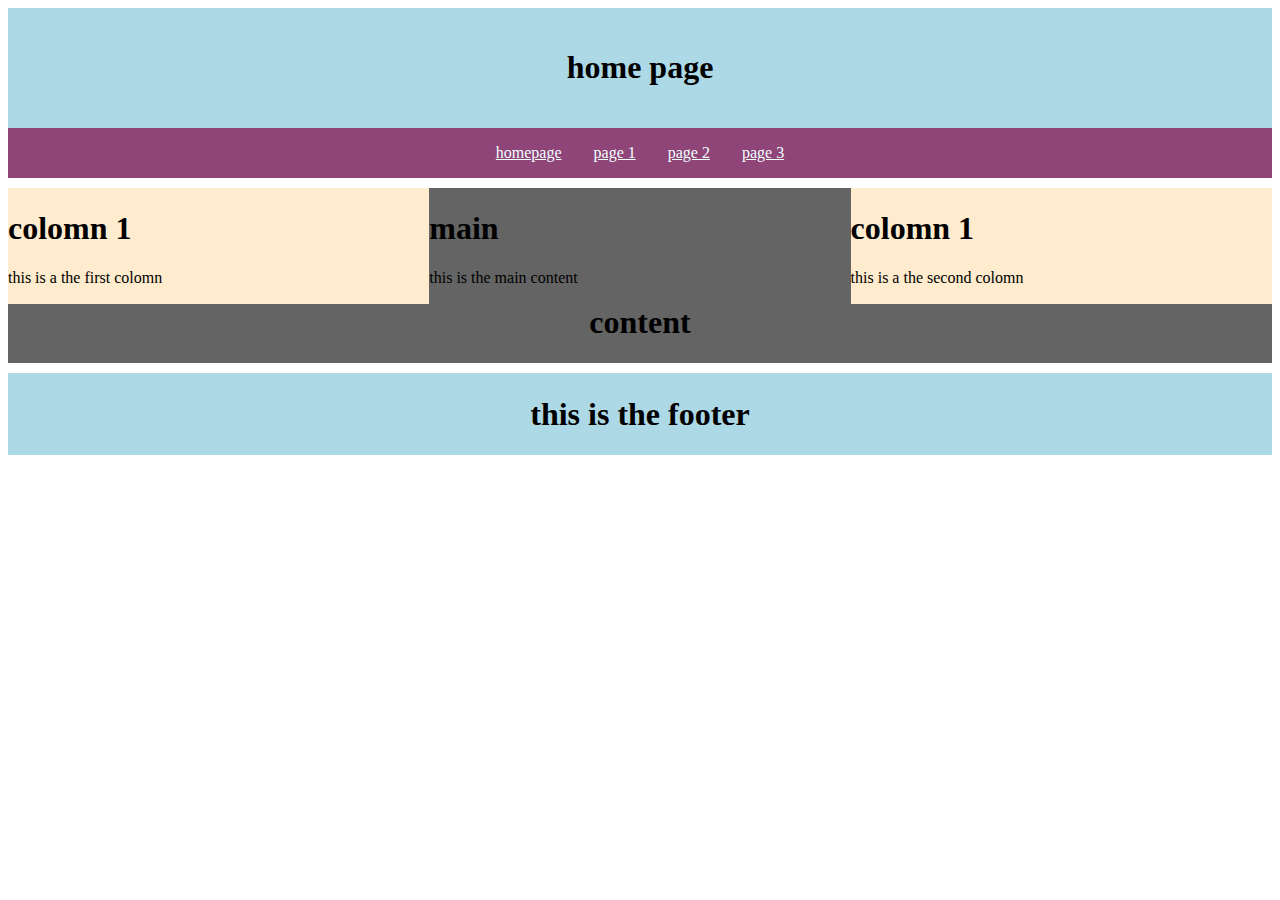
<file: example website/index.html>
<!DOCTYPE html>
<html lang="en">


    <head>
        <link rel="stylesheet"  href="style.css">
        <title>home page</title>
        <meta name="description" content="this is the deacripton">
   
       </head>

       <body>

            <header>

                <h1>home page</h1>

            </header>
            
            <nav>

                <a href="index.html"> homepage</a>
                <a href="page1.html">page 1</a>
                <a href="page2.html">page 2</a>
                <a href="page3.html">page 3</a>







            </nav>

            <div class="colomn">

                <h1>colomn 1</h1>

                <p>
                    this is a the first colomn 
                </p>

            </div>


            <main>

                <h1>main</h1>

                <p>this is the main content</p>






            </main>

            <div class="colomn">

                <h1>colomn 1</h1>

                <p>
                    this is a the second colomn 
                </p>

            </div>


            <div class="bottom">
                <h1>content </h1>
            </div>


            <footer>

                <h1>this is the footer</h1>
                
            </footer>




       </body>






























</html>
</file>
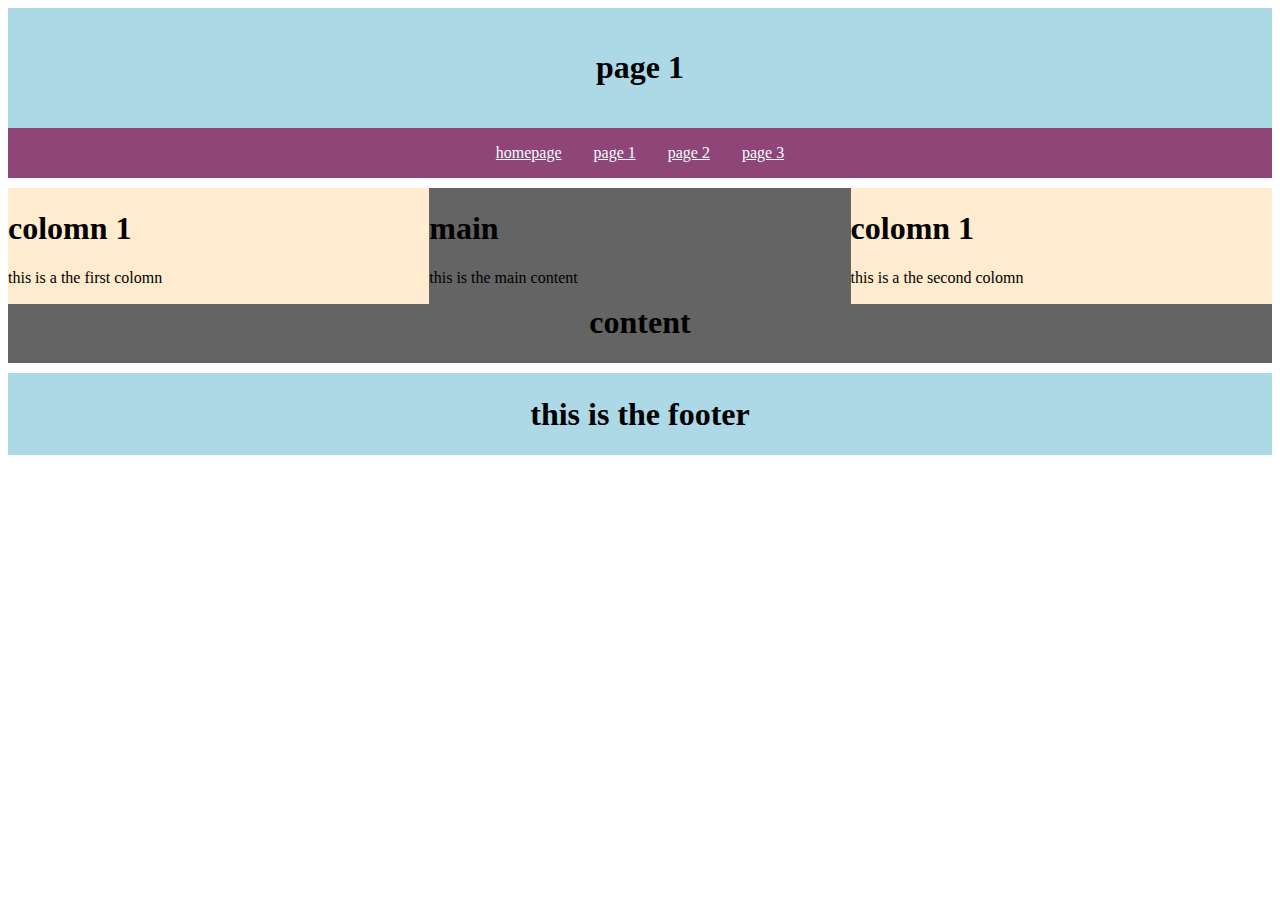
<file: example website/page1.html>
<!DOCTYPE html>
<html lang="en">


    <head>
        <link rel="stylesheet"  href="style.css">
        <title>home page</title>
        <meta name="description" content="this is the deacripton">
   
       </head>

       <body>

            <header>

                <h1>page 1</h1>

            </header>
            
            <nav>

                <a href="index.html"> homepage</a>
                <a href="page1.html">page 1</a>
                <a href="page2.html">page 2</a>
                <a href="page3.html">page 3</a>







            </nav>

            <div class="colomn">

                <h1>colomn 1</h1>

                <p>
                    this is a the first colomn 
                </p>

            </div>


            <main >

                <h1>main</h1>

                <p>this is the main content</p>






            </main>

            <div class="colomn">

                <h1>colomn 1</h1>

                <p>
                    this is a the second colomn 
                </p>

            </div>

            <div class="bottom">
                <h1>content </h1>
            </div>

            <footer>

                <h1>this is the footer</h1>
                
            </footer>




       </body>






























</html>
</file>
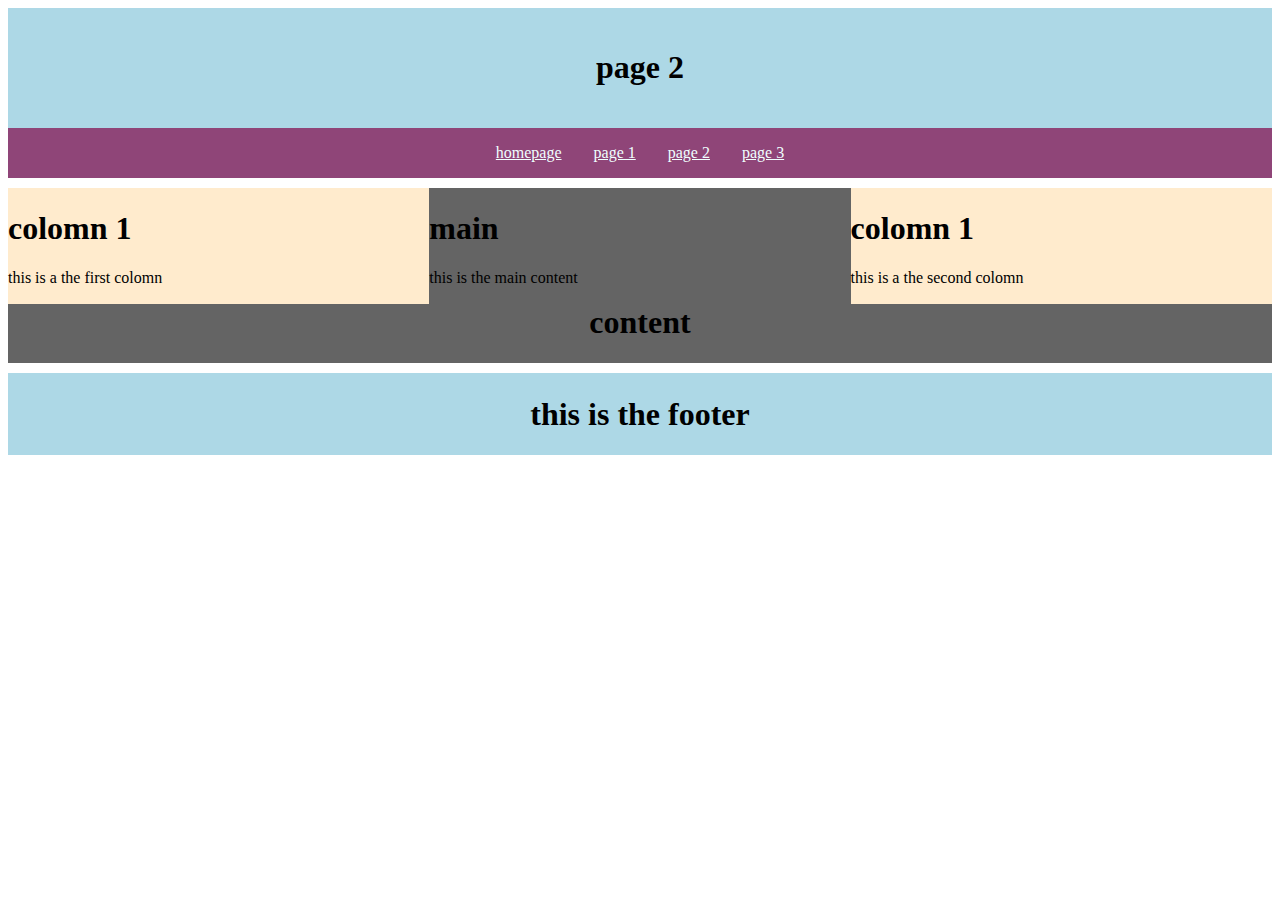
<file: example website/page2.html>
<!DOCTYPE html>
<html lang="en">


    <head>
        <link rel="stylesheet"  href="style.css">
        <title>home page</title>
        <meta name="description" content="this is the deacripton">
   
       </head>

       <body>

            <header>

                <h1>page 2</h1>

            </header>
            
            <nav>

                <a href="index.html"> homepage</a>
                <a href="page1.html">page 1</a>
                <a href="page2.html">page 2</a>
                <a href="page3.html">page 3</a>







            </nav>

            <div class="colomn">

                <h1>colomn 1</h1>

                <p>
                    this is a the first colomn 
                </p>

            </div>


            <main >

                <h1>main</h1>

                <p>this is the main content</p>






            </main>

            <div class="colomn">

                <h1>colomn 1</h1>

                <p>
                    this is a the second colomn 
                </p>

            </div>


            <div class="bottom">
                <h1>content </h1>
            </div>


            <footer>

                <h1>this is the footer</h1>
                
            </footer>




       </body>






























</html>
</file>
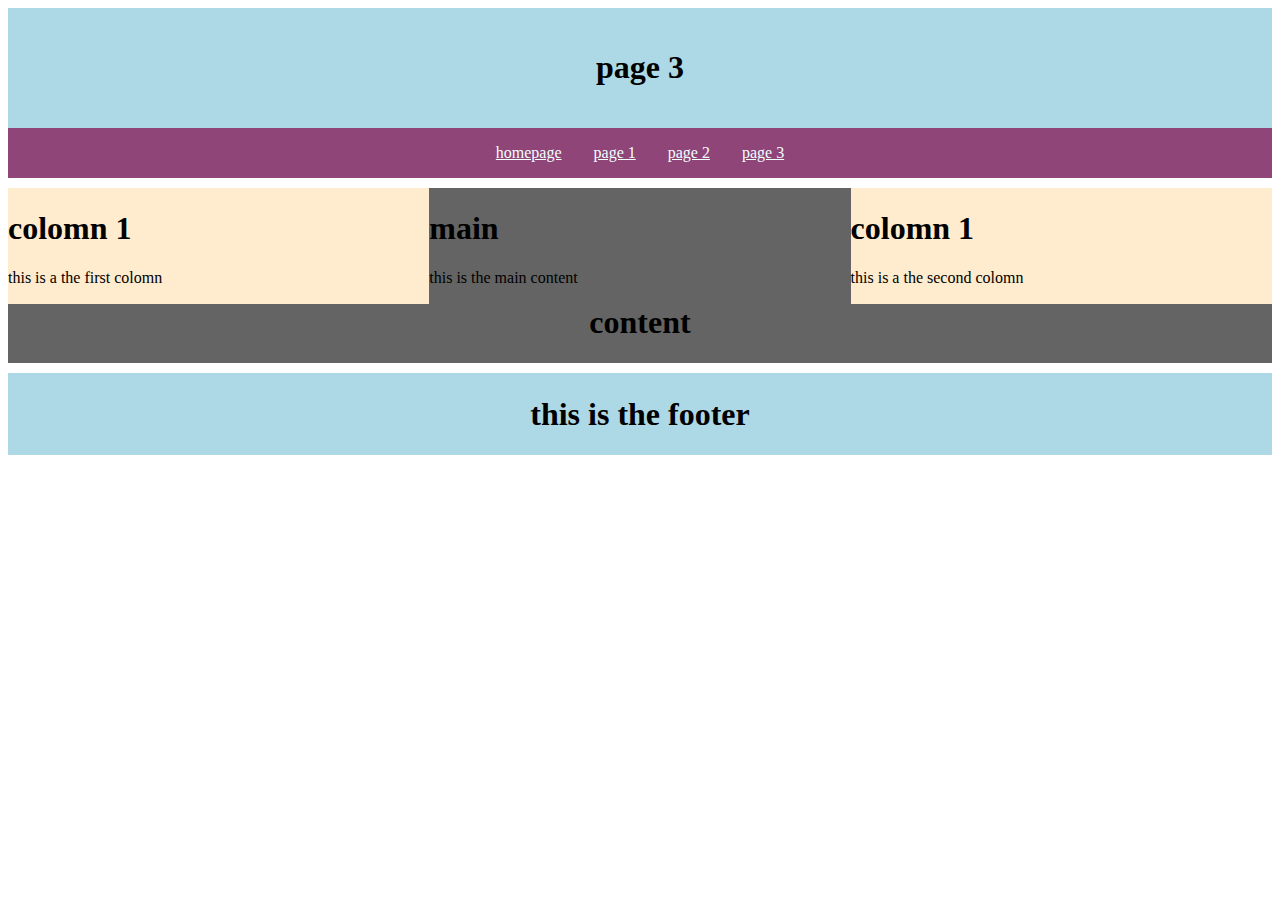
<file: example website/page3.html>
<!DOCTYPE html>
<html lang="en">


    <head>
        <link rel="stylesheet"  href="style.css">
        <title>home page</title>
        <meta name="description" content="this is the deacripton">
   
       </head>

       <body>

            <header>

                <h1>page 3</h1>

            </header>
            
            <nav>

                <a href="index.html"> homepage</a>
                <a href="page1.html">page 1</a>
                <a href="page2.html">page 2</a>
                <a href="page3.html">page 3</a>







            </nav>

            <div class="colomn">

                <h1>colomn 1</h1>

                <p>
                    this is a the first colomn 
                </p>

            </div>


            <main >

                <h1>main</h1>

                <p>this is the main content</p>






            </main>

            <div class="colomn">

                <h1>colomn 1</h1>

                <p>
                    this is a the second colomn 
                </p>

            </div>


            <div class="bottom">
                <h1>content </h1>
            </div>


            <footer>

                <h1>this is the footer</h1>
                
            </footer>




       </body>






























</html>
</file>
<file: example website/style.css>
header
{
    text-align: center;
    background-color: lightblue;
    padding: 20px;
}


nav
{
    display: flex;
    justify-content: center;
    background-color: rgb(143, 69, 120);
    margin-bottom: 10px;
}

nav a
{
    display: inline-block;
    color: azure;
    text-align: center;
    padding: 16px 16px;
    
}

nav a:hover
{
    background-color: blueviolet;
    
    

}

.colomn
{
    float: left;
    background-color: blanchedalmond;
    width: 33.33%;
    padding: 1px 0px;
    
}


main
{
    float: left;
    background-color: rgb(100, 100, 100);
    width: 33.33%;
    padding: 1px 0px;
}

footer
{
    background-color: lightblue;
    text-align: center;
    padding: 1px;
    margin-top: 10px;
    
}

.bottom 
{
    text-align: center;
    background-color: rgb(100, 100, 100);
    margin-bottom: 1px;
    padding-bottom: 1px;
}
</file>
